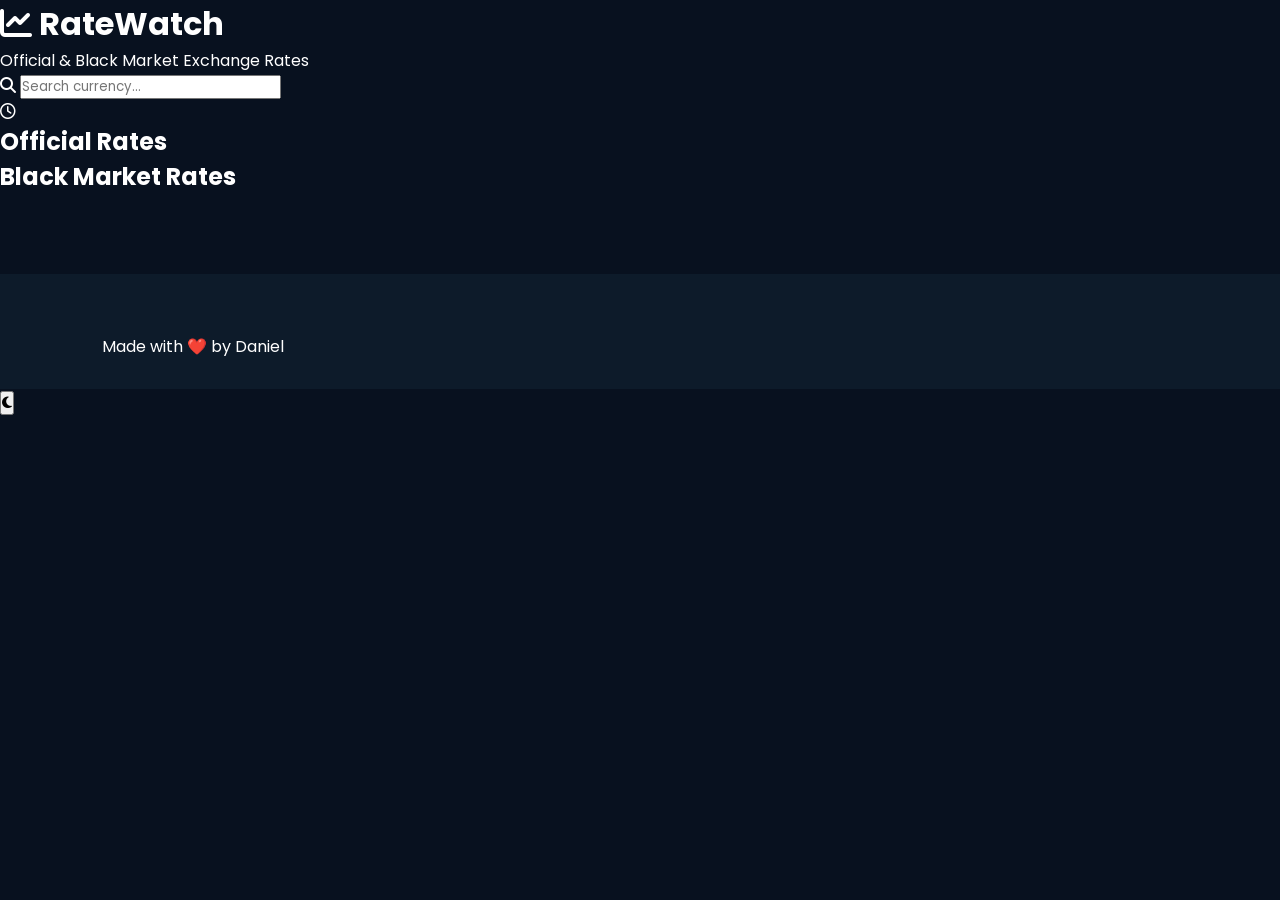
<file: Index.html>
<!DOCTYPE html>
<html lang="en">
<head>
    <meta charset="UTF-8">
    <meta name="viewport" content="width=device-width, initial-scale=1.0">
    <title>RateWatch Nigeria</title>

    <link rel="stylesheet" href="style.css">

    <link href="https://fonts.googleapis.com/css2?family=Poppins:wght@300;400;500;600;700&display=swap" rel="stylesheet">

    <link rel="stylesheet"
    href="https://cdnjs.cloudflare.com/ajax/libs/font-awesome/6.5.2/css/all.min.css">

</head>
<body>

<div class="container">

<header>

<h1><i class="fa-solid fa-chart-line"></i> RateWatch</h1>

<p>Official & Black Market Exchange Rates</p>

</header>


<div class="search-box">

<i class="fa-solid fa-magnifying-glass"></i>

<input
type="text"
id="searchInput"
placeholder="Search currency...">

</div>


<div class="last-update">

<i class="fa-regular fa-clock"></i>

<span id="time"></span>

</div>


<h2 class="section-title">

Official Rates

</h2>

<div class="rates-grid" id="officialRates">

</div>



<h2 class="section-title">

Black Market Rates

</h2>

<div class="rates-grid" id="blackRates">

</div>



<footer>

Made with ❤️ by Daniel

</footer>

</div>



<button id="themeBtn">

<i class="fa-solid fa-moon"></i>

</button>


<script src="script.js"></script>

</body>
</html>
</file>
<file: style.css>
/* ===========================
   VIKSTOCK VERSION 2
   HOMEPAGE STYLES
=========================== */

*{
margin:0;
padding:0;
box-sizing:border-box;
font-family:'Poppins',sans-serif;
scroll-behavior:smooth;
}

:root{

--bg:#08111f;
--card:#13253b;
--nav:#0d1b2a;

--primary:#4ea8ff;
--secondary:#22c55e;
--danger:#ef4444;

--text:#ffffff;
--text2:#b9c6d4;

--shadow:0 15px 35px rgba(0,0,0,.30);

--radius:18px;

}

body{

background:var(--bg);

color:var(--text);

overflow-x:hidden;

}

a{

text-decoration:none;

color:inherit;

}

img{

max-width:100%;

display:block;

}

/* ===========================
   HERO
=========================== */

/* ==========================
   HERO V2
========================== */

.hero-v2{

display:flex;

justify-content:space-between;

align-items:center;

padding:140px 60px 80px;

position:relative;

overflow:hidden;

min-height:620px;

}

.hero-left{

max-width:520px;

z-index:5;

}

.hero-badge{

display:inline-flex;

align-items:center;

padding:12px 22px;

border:1px solid rgba(78,168,255,.35);

border-radius:40px;

background:rgba(20,35,60,.65);

color:#4ea8ff;

font-size:18px;

font-weight:600;

margin-bottom:35px;

backdrop-filter:blur(8px);

}

.hero-left h1{

font-size:92px;

font-weight:800;

line-height:.95;

letter-spacing:-3px;

margin-bottom:30px;

}

.hero-left p{

font-size:25px;

line-height:1.8;

color:#b9c6d4;

margin-bottom:45px;

}

.hero-contact{

display:flex;

justify-content:center;

align-items:center;

gap:18px;

width:100%;

height:88px;

background:linear-gradient(90deg,#2d7cff,#4ea8ff);

border-radius:28px;

font-size:34px;

font-weight:700;

color:#fff;

box-shadow:0 20px 45px rgba(0,0,0,.35);

transition:.35s;

}

.hero-contact:hover{

transform:translateY(-5px);

}

.hero-contact span{

font-size:42px;

}

/* ==========================
   GLOBE
========================== */

.hero-right{

display:flex;

justify-content:center;

align-items:center;

flex:1;

}

#globe3d{

width:100%;

max-width:650px;

height:650px;

}

.hero-globe{
    display:flex;
    justify-content:center;
    align-items:center;
    width:100%;
    overflow:hidden;
}

.hero-globe img{
    width:100%;
    max-width:560px;
    height:auto;
    display:block;

    transform: scale(1.5);
    transform-origin:center center;

    user-select:none;
    pointer-events:none;
}

/* Tablets */
@media (max-width:1024px){

.hero-globe img{
    width:170%;
    max-width:760px;
    margin-left:-40px;
}

}

/* Phones */
@media (max-width:768px){

.hero-globe img{
    width:190%;
    max-width:650px;
    min-width:420px;
    margin-left:-60px;
}

}

/* Small phones */
@media (max-width:480px){

.hero-globe img{
    width:220%;
    max-width:580px;
    min-width:360px;
    margin-left:-80px;
}

}

/* ==========================
   FEATURES
========================== */

.hero-features{

display:grid;

grid-template-columns:repeat(3,1fr);

gap:35px;

padding:20px 60px 70px;

}

.hero-feature{

display:flex;

align-items:center;

gap:22px;

background:#17263c;

padding:28px;

border-radius:22px;

border:1px solid rgba(255,255,255,.05);

transition:.3s;

}

.hero-feature:hover{

transform:translateY(-6px);

}

.icon-box{

width:74px;
height:74px;

display:flex;
justify-content:center;
align-items:center;

background:#132845;

border-radius:20px;

font-size:34px;
color:#4ea8ff;

box-shadow:0 10px 30px rgba(0,0,0,.25);

}
.hero-badge i{

margin-right:10px;

font-size:18px;

color:#4ea8ff;

}

.hero-contact i{

margin-left:15px;

font-size:30px;

transition:.3s;

}

.hero-contact:hover i{

transform:translateX(8px);

}

.hero-feature h3{

font-size:30px;

margin-bottom:10px;

}

.hero-feature p{

font-size:18px;

line-height:1.6;

color:#b9c6d4;

}

/* ==========================
   MOBILE
========================== */

@media(max-width:900px){

.hero-v2{

padding:120px 25px 40px;

min-height:auto;

}

.hero-left{

max-width:100%;

}

.hero-left h1{

font-size:62px;

}

.hero-left p{

font-size:20px;

}

.hero-contact{

height:74px;

font-size:28px;

}

.hero-right{

display:none;

}

.hero-features{

grid-template-columns:1fr;

padding:20px 25px 50px;

}

}

/* ===========================
   CONVERTER
=========================== */

.converter{

padding:50px 8%;

}

.converter h2{

text-align:center;

margin-bottom:30px;

font-size:34px;

}

.converter-box{

display:flex;

gap:15px;

justify-content:center;

flex-wrap:wrap;

}

.converter input,

.converter select{

padding:15px;

border:none;

border-radius:12px;

background:var(--card);

color:white;

font-size:16px;

min-width:180px;

}

#convertBtn{

padding:15px 30px;

background:var(--primary);

border:none;

border-radius:12px;

color:white;

font-size:16px;

cursor:pointer;

transition:.3s;

}

#convertBtn:hover{

transform:translateY(-3px);

}

#conversionResult{

margin-top:25px;

text-align:center;

font-size:30px;

font-weight:bold;

color:var(--secondary);

}
/* ===========================
   FEATURED CURRENCIES
=========================== */

#featured{

padding:70px 8%;

}

#featured h2{

text-align:center;

font-size:34px;

margin-bottom:35px;

}

.featured-grid{

display:grid;

grid-template-columns:repeat(auto-fit,minmax(250px,1fr));

gap:25px;

}

.featured-card{

background:var(--card);

border-radius:var(--radius);

padding:25px;

box-shadow:var(--shadow);

transition:.35s;

position:relative;

overflow:hidden;

border:1px solid rgba(255,255,255,.05);

}

.featured-card:hover{

transform:translateY(-8px);

}

.featured-card h3{

font-size:28px;

margin-bottom:15px;

}

.featured-card p{

color:var(--text2);

margin-top:8px;

}

.featured-card h1{

margin-top:10px;

font-size:32px;

color:var(--primary);

}

.featured-card h2{

margin-top:10px;

font-size:26px;

color:var(--secondary);

}

.trend{

position:absolute;

top:20px;

right:20px;

font-size:24px;

}
.features{

max-width:1200px;

margin:auto;

padding:30px 25px 90px;

display:grid;

grid-template-columns:repeat(auto-fit,minmax(300px,1fr));

gap:30px;

}

.feature-card{

background:#13253b;

padding:35px;

border-radius:22px;

transition:.35s;

border:1px solid rgba(255,255,255,.05);

}

.feature-card:hover{

transform:translateY(-8px);

box-shadow:0 20px 40px rgba(0,0,0,.35);

}

.feature-card span{

font-size:45px;

display:block;

margin-bottom:18px;

}

.feature-card h3{

font-size:30px;

margin-bottom:15px;

}

.feature-card p{

font-size:18px;

line-height:1.8;

color:#b9c6d4;

}
/* ===========================
   SEARCH
=========================== */

.search-section{

padding:20px 8% 50px;

display:flex;

justify-content:center;

}

.search-section input{

width:700px;

max-width:100%;

padding:18px;

border:none;

outline:none;

border-radius:15px;

background:var(--card);

color:var(--text);

font-size:16px;

box-shadow:var(--shadow);

}

/* ===========================
   EXCHANGE RATES
=========================== */

#official{

padding:70px 8%;

}

#official h2{

text-align:center;

font-size:34px;

margin-bottom:35px;

}

.rates-wrapper{

display:grid;

grid-template-columns:1fr 1fr;

gap:30px;

}

.grid{

display:grid;

grid-template-columns:repeat(auto-fit,minmax(240px,1fr));

gap:20px;

}

.card{

background:var(--card);

padding:25px;

border-radius:var(--radius);

box-shadow:var(--shadow);

transition:.35s;

border:1px solid rgba(255,255,255,.05);

}

.card:hover{

transform:translateY(-6px);

}

.flag{

font-size:42px;

margin-bottom:12px;

}

.currency{

font-size:24px;

font-weight:700;

margin-bottom:10px;

}

.rate-title{

font-size:14px;

color:var(--text2);

margin-top:12px;

}

.buy{

margin-top:8px;

font-size:20px;

font-weight:700;

color:var(--secondary);

}

.sell{

margin-top:8px;

font-size:20px;

font-weight:700;

color:var(--danger);

}

/* ===========================
   SMALL ANIMATIONS
=========================== */

.card,
.featured-card,
#convertBtn{

transition:all .30s ease;

}

.card:hover,
.featured-card:hover{

box-shadow:0 20px 40px rgba(0,0,0,.35);

}

/* ===========================
   FOOTER
=========================== */

footer{

margin-top:80px;

padding:60px 8% 30px;

background:var(--nav);

}

.footer-grid{

display:grid;

grid-template-columns:repeat(auto-fit,minmax(250px,1fr));

gap:40px;

margin-bottom:35px;

}

.footer-grid h2,
.footer-grid h3{

margin-bottom:15px;

}

.footer-grid p,
.footer-grid a{

color:var(--text2);

line-height:2;

transition:.3s;

}

.footer-grid a:hover{

color:var(--primary);

}

footer hr{

border:none;

height:1px;

background:rgba(255,255,255,.1);

margin:25px 0;

}

footer>#lastUpdated,
footer>p:last-child{

text-align:center;

margin-top:12px;

color:var(--text2);

}

/* ===========================
   WHATSAPP BUTTON
=========================== */

#whatsappBtn{

position:fixed;

bottom:25px;

left:25px;

width:60px;

height:60px;

display:flex;

align-items:center;

justify-content:center;

background:#25D366;

color:white;

font-size:28px;

border-radius:50%;

box-shadow:var(--shadow);

transition:.3s;

z-index:999;

}

#whatsappBtn:hover{

transform:scale(1.1);

}



/* ===========================
   SIMPLE FADE ANIMATION
=========================== */

.hero,
.converter,
#featured,
#official,
footer{

animation:fadeUp .7s ease;

}

@keyframes fadeUp{

from{

opacity:0;

transform:translateY(25px);

}

to{

opacity:1;

transform:translateY(0);

}

}

/* ===========================
   RESPONSIVE
=========================== */

@media(max-width:992px){

.navbar{

padding:20px;

flex-wrap:wrap;

gap:20px;

}

.hero h1{

font-size:42px;

}

.rates-wrapper{

grid-template-columns:1fr;

}

}

@media(max-width:768px){



.hero{

padding:70px 20px;

}

.hero h1{

font-size:34px;

}

.converter{

padding:40px 20px;

}

.converter-box{

flex-direction:column;

}

.converter input,
.converter select,
#convertBtn{

width:100%;

}

.search-section{

padding:20px;

}

.search-section input{

width:100%;

}

#featured,
#official{

padding:50px 20px;

}

.footer-grid{

grid-template-columns:1fr;

text-align:center;

}

#whatsappBtn{

width:55px;

height:55px;

font-size:24px;

bottom:20px;

left:20px;

}

}

@media(max-width:480px){

.hero h1{

font-size:28px;

}

.featured-card h1{

font-size:26px;

}

.featured-card h2{

font-size:22px;

}

.card{

padding:20px;

}

}
/* ===========================
   XE STYLE NAVBAR
=========================== */

.navbar{

position:fixed;

top:0;

left:0;

width:100%;

height:70px;

display:flex;

align-items:center;

padding:0 20px;

background:#08111f;

border-bottom:1px solid rgba(78,168,255,.3);

z-index:9999;

}

.logo{

display:flex;

align-items:center;

margin-left:8px;

}

.logo-box{

width:96px;

height:96px;

display:flex;

justify-content:center;

align-items:center;

background:#091321;

border:3px solid #4ea8ff;

border-radius:24px;

font-size:56px;

font-weight:700;

box-shadow:0 0 25px rgba(78,168,255,.25);

}

.logo-v{

color:#4ea8ff;

}

.logo-s{

color:#fff;

}

.nav-actions{

display:flex;

align-items:center;

gap:20px;

margin-left:auto;
   
transform:translateY(-8px);   

}


.menu-btn{

width:42px;

height:42px;

background:#101b33;

border:1px solid rgba(255,255,255,.08);

border-radius:12px;

font-size:18px;

color:#fff;

cursor:pointer;

transition:.3s;

}

.theme-btn:hover,
.menu-btn:hover{

background:#162746;

}
.mobile-menu{
    position:fixed;
    top:0;
    right:-100%;
    width:280px;
    height:100%;
    background:#101827;
    transition:.35s;
    z-index:10000;
    padding:80px 25px;
}

.mobile-menu.active{
    right:0;
}

.mobile-menu a{
    display:block;
    padding:15px 0;
    color:#fff;
    font-size:18px;
}

.close-btn{
    position:absolute;
    top:20px;
    right:20px;
    background:none;
    border:none;
    color:#fff;
    font-size:28px;
    cursor:pointer;
}
.contact-btn{

display:flex;

align-items:center;

justify-content:center;

padding:10px 18px;

height:42px;

background:#4ea8ff;

color:#fff;

font-size:15px;

font-weight:600;

border-radius:12px;

text-decoration:none;

transition:.3s;

}

.contact-btn:hover{

background:#2b93ff;

transform:translateY(-2px);

}
/* Desktop Navigation */

.nav-links{

display:flex;

align-items:center;

gap:40px;

margin:auto;

}

.nav-links a{

color:#fff;

text-decoration:none;

font-weight:600;

font-size:17px;

transition:.3s;

position:relative;

}

.nav-links a:hover{

color:#4ea8ff;

}

.nav-links a.active{

color:#4ea8ff;

}

.nav-links a.active::after{

content:"";

position:absolute;

left:0;

bottom:-10px;

width:100%;

height:3px;

background:#4ea8ff;

border-radius:20px;

}
/*====================================
   POPULAR CURRENCIES V2
====================================*/

.popular-section{

padding:70px 25px;

}

.popular-container{

max-width:1250px;

margin:auto;

background:#101827;

border:1px solid rgba(255,255,255,.08);

border-radius:28px;

padding:35px;

box-shadow:0 25px 60px rgba(0,0,0,.35);

}

.popular-header{

display:flex;

justify-content:space-between;

align-items:center;

margin-bottom:35px;

gap:20px;

}

.popular-header h2{

font-size:42px;

font-weight:700;

color:#fff;

margin-bottom:8px;

}

.popular-header p{

font-size:18px;

color:#9ca8bc;

}

.view-all{

display:flex;

align-items:center;

gap:10px;

font-size:20px;

font-weight:600;

color:#4ea8ff;

transition:.3s;

}

.view-all:hover{

transform:translateX(6px);

}

.popular-grid{

display:grid;

grid-template-columns:repeat(4,1fr);

gap:25px;

}

.popular-card{

background:#182437;

border:1px solid rgba(255,255,255,.06);

border-radius:22px;

padding:28px;

transition:.35s;

}

.popular-card:hover{

transform:translateY(-8px);

border-color:#4ea8ff;

box-shadow:0 15px 40px rgba(78,168,255,.18);

}

.currency-top{

display:flex;

align-items:center;

gap:15px;

margin-bottom:30px;

}

.flag-circle{

width:65px;

height:65px;

border-radius:50%;

display:flex;

justify-content:center;

align-items:center;

font-size:40px;

background:#22324a;

}

.currency-top h3{

font-size:34px;

font-weight:700;

color:#fff;

margin-bottom:3px;

}

.currency-top span{

font-size:18px;

color:#9ca8bc;

}

.popular-card h1{
margin:35px 0 20px;
font-size:48px;
font-weight:700;
color:#fff;
}

.rate-change{
display:flex;
align-items:center;
gap:10px;
margin-top:18px;
font-size:22px;
font-weight:700;
transition:.3s;
}

.rate-change.up{
color:#22c55e;
}

.rate-change.down{
color:#ef4444;
}

.rate-change i{
font-size:24px;
}

.updated{
margin-top:10px;
font-size:15px;
color:#8fa5be;
}

/*=========================
 MOBILE
==========================*/

@media(max-width:1100px){

.popular-grid{

grid-template-columns:repeat(2,1fr);

}

}

@media(max-width:768px){

.popular-section{

padding:50px 20px;

}

.popular-container{

padding:25px;

}

.popular-header{

flex-direction:column;

align-items:flex-start;

}

.popular-header h2{

font-size:34px;

}

.popular-grid{

grid-template-columns:1fr;

}

.popular-card h1{

font-size:38px;

}

.currency-top h3{

font-size:28px;

}

.flag-circle{

width:52px;

height:52px;

border-radius:50%;

overflow:hidden;

display:flex;

align-items:center;

justify-content:center;

background:#12233c;

box-shadow:0 0 18px rgba(78,168,255,.15);

flex-shrink:0;

}

.flag-circle img{

width:100%;

height:100%;

object-fit:cover;

border-radius:50%;

display:block;

}

.flag-circle .fi{

font-size:50px;

}

.sparkline{

display:flex;

align-items:flex-end;

gap:4px;

height:40px;

margin-top:18px;

}

.sparkline span{

width:5px;

background:#4ea8ff;

border-radius:20px;

animation:pulse 2s infinite;

}

.sparkline span:nth-child(1){height:12px;}
.sparkline span:nth-child(2){height:20px;}
.sparkline span:nth-child(3){height:16px;}
.sparkline span:nth-child(4){height:28px;}
.sparkline span:nth-child(5){height:22px;}
.sparkline span:nth-child(6){height:35px;}
.sparkline span:nth-child(7){height:30px;}
.sparkline span:nth-child(8){height:40px;}

@keyframes pulse{

50%{

opacity:.5;

transform:scaleY(.9);

}

}

/*==========================
Currency Converter
==========================*/

.converter-section{

padding:70px 25px;

}

.converter-container{

max-width:850px;

margin:auto;

background:#101827;

padding:40px;

border-radius:25px;

border:1px solid rgba(255,255,255,.08);

box-shadow:0 20px 50px rgba(0,0,0,.35);

}

.converter-container h2{

font-size:42px;

margin-bottom:10px;

}

.converter-container p{

color:#8fa5be;

margin-bottom:30px;

}

.converter-box{

display:flex;

flex-direction:column;

gap:20px;

}

.converter-box input,

.converter-box select{

height:58px;

border:none;

outline:none;

background:#182437;

color:white;

border-radius:15px;

padding:0 18px;

font-size:18px;

}

.converter-row{

display:grid;

grid-template-columns:1fr 70px 1fr;

gap:15px;

align-items:center;

}

#swapBtn{

height:58px;

border:none;

background:#4ea8ff;

color:white;

font-size:22px;

border-radius:15px;

cursor:pointer;

transition:.3s;

}

#swapBtn:hover{

transform:rotate(180deg);

}

#convertBtn{

height:60px;

border:none;

background:linear-gradient(90deg,#2b93ff,#4ea8ff);

color:white;

font-size:20px;

font-weight:700;

border-radius:15px;

cursor:pointer;

}

.converter-result{

margin-top:20px;

text-align:center;

padding:30px;

background:#182437;

border-radius:20px;

}

.converter-result h1{

font-size:52px;

color:#22c55e;

margin-bottom:10px;

}
   
/*=========================================
      PREMIUM CONVERTER V2
=========================================*/

.converter-section{

padding:80px 25px;

}

.converter-card{

max-width:900px;

margin:auto;

background:#101827;

border:1px solid rgba(255,255,255,.08);

border-radius:28px;

padding:35px;

box-shadow:0 25px 60px rgba(0,0,0,.35);

}

.converter-header{

text-align:center;

margin-bottom:35px;

}

.converter-header h2{

font-size:42px;

color:#fff;

margin-bottom:10px;

}

.converter-header p{

color:#93a5bc;

font-size:18px;

}

.input-group{

margin-bottom:30px;

}

.input-group label{

display:block;

margin-bottom:10px;

font-size:15px;

font-weight:600;

color:#8fa5be;

}

.input-group input{

width:100%;

height:65px;

padding:0 20px;

background:#162338;

border:1px solid rgba(255,255,255,.08);

border-radius:18px;

font-size:26px;

color:#fff;

outline:none;

transition:.3s;

}

.input-group input:focus{

border-color:#4ea8ff;

box-shadow:0 0 20px rgba(78,168,255,.15);

}

.currency-row{

display:grid;

grid-template-columns:1fr auto 1fr;

gap:20px;

align-items:end;

margin-bottom:35px;

}

.currency-box label{

display:block;

margin-bottom:10px;

font-size:15px;

font-weight:600;

color:#8fa5be;

}

.custom-select{

position:relative;

}

.selected{

height:75px;

background:#162338;

border:1px solid rgba(255,255,255,.08);

border-radius:20px;

display:flex;

align-items:center;

justify-content:space-between;

padding:0 20px;

cursor:pointer;

transition:.3s;

}

.selected:hover{

border-color:#4ea8ff;

}

.selected img{

width:48px;

height:48px;

border-radius:50%;

margin-right:15px;

object-fit:cover;

}

.selected>div{

flex:1;

}

.selected h4{

font-size:22px;

color:#fff;

margin-bottom:2px;

}

.selected p{

font-size:14px;

color:#93a5bc;

}

.selected i{

font-size:18px;

color:#4ea8ff;

transition:.3s;

}

.custom-select.active .selected i{

transform:rotate(180deg);

}

.options{

position:absolute;

top:85px;

left:0;

right:0;

background:#162338;

border-radius:20px;

overflow:hidden;

max-height:0;

transition:.35s;

z-index:100;

box-shadow:0 20px 45px rgba(0,0,0,.35);

}

.custom-select.active .options{

max-height:420px;

overflow-y:auto;

}

.option{

display:flex;

align-items:center;

gap:15px;

padding:15px 20px;

cursor:pointer;

transition:.25s;

}

.option:hover{

background:#20314a;

}

.option img{

width:42px;

height:42px;

border-radius:50%;

object-fit:cover;

}

.option h4{

color:#fff;

font-size:18px;

}

.option p{

color:#8fa5be;

font-size:13px;

}

#swapBtn{

width:65px;

height:65px;

border:none;

border-radius:50%;

background:#4ea8ff;

color:#fff;

font-size:22px;

cursor:pointer;

transition:.35s;

margin-bottom:5px;

}

#swapBtn:hover{

transform:rotate(180deg) scale(1.08);

}

.convert-btn{

width:100%;

height:65px;

border:none;

border-radius:20px;

background:linear-gradient(90deg,#2b7cff,#4ea8ff);

color:#fff;

font-size:22px;

font-weight:700;

cursor:pointer;

transition:.3s;

margin-bottom:30px;

}

.convert-btn:hover{

transform:translateY(-4px);

}

.result-card{

text-align:center;

padding:35px;

background:#162338;

border-radius:24px;

}

.result-card h5{

font-size:16px;

color:#8fa5be;

margin-bottom:15px;

}

.result-card h1{

font-size:52px;

color:#fff;

margin-bottom:12px;

}

.result-card p{

font-size:16px;

color:#22c55e;

}

@media(max-width:768px){

.currency-row{

grid-template-columns:1fr;

}

#swapBtn{

margin:auto;

transform:rotate(90deg);

}

.result-card h1{

font-size:38px;

}

.converter-header h2{

font-size:34px;

}

}
</file>
